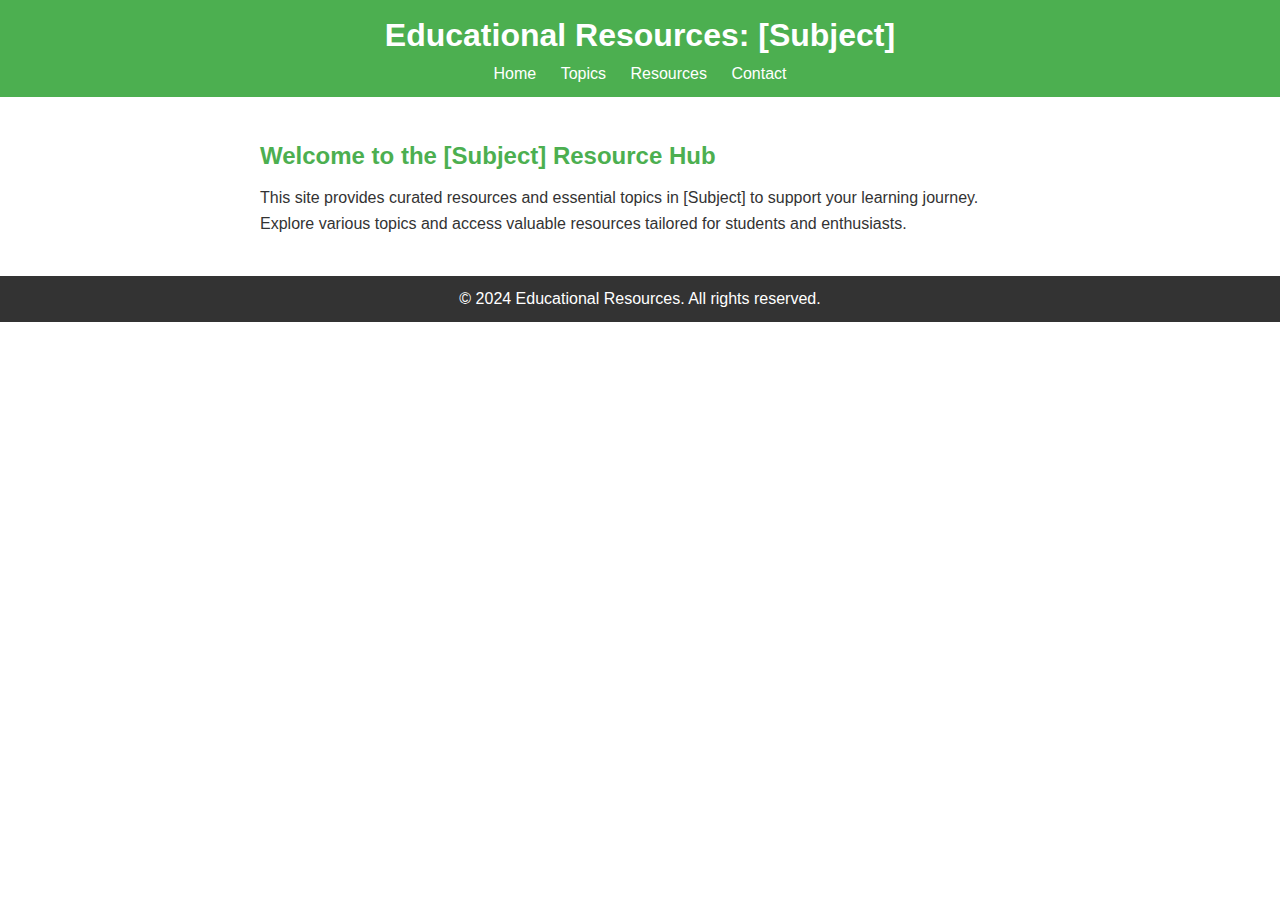
<file: newproject - Copy/html/index.htm>
<!DOCTYPE html>
<html lang="en">
<head>
    <meta charset="UTF-8">
    <meta name="viewport" content="width=device-width, initial-scale=1.0">
    <title>Educational Resources - [Subject]</title>
    <link rel="stylesheet" href="style.css">
</head>
<body>
    <header>
        <h1>Educational Resources: [Subject]</h1>
        <nav>
            <ul>
                <li><a href="index.html">Home</a></li>
                <li><a href="topics.html">Topics</a></li>
                <li><a href="resources.html">Resources</a></li>
                <li><a href="contact.html">Contact</a></li>
            </ul>
        </nav>
    </header>

    <section id="intro">
        <h2>Welcome to the [Subject] Resource Hub</h2>
        <p>This site provides curated resources and essential topics in [Subject] to support your learning journey. Explore various topics and access valuable resources tailored for students and enthusiasts.</p>
    </section>

    <footer>
        <p>&copy; 2024 Educational Resources. All rights reserved.</p>
    </footer>
</body>
</html>
</file>
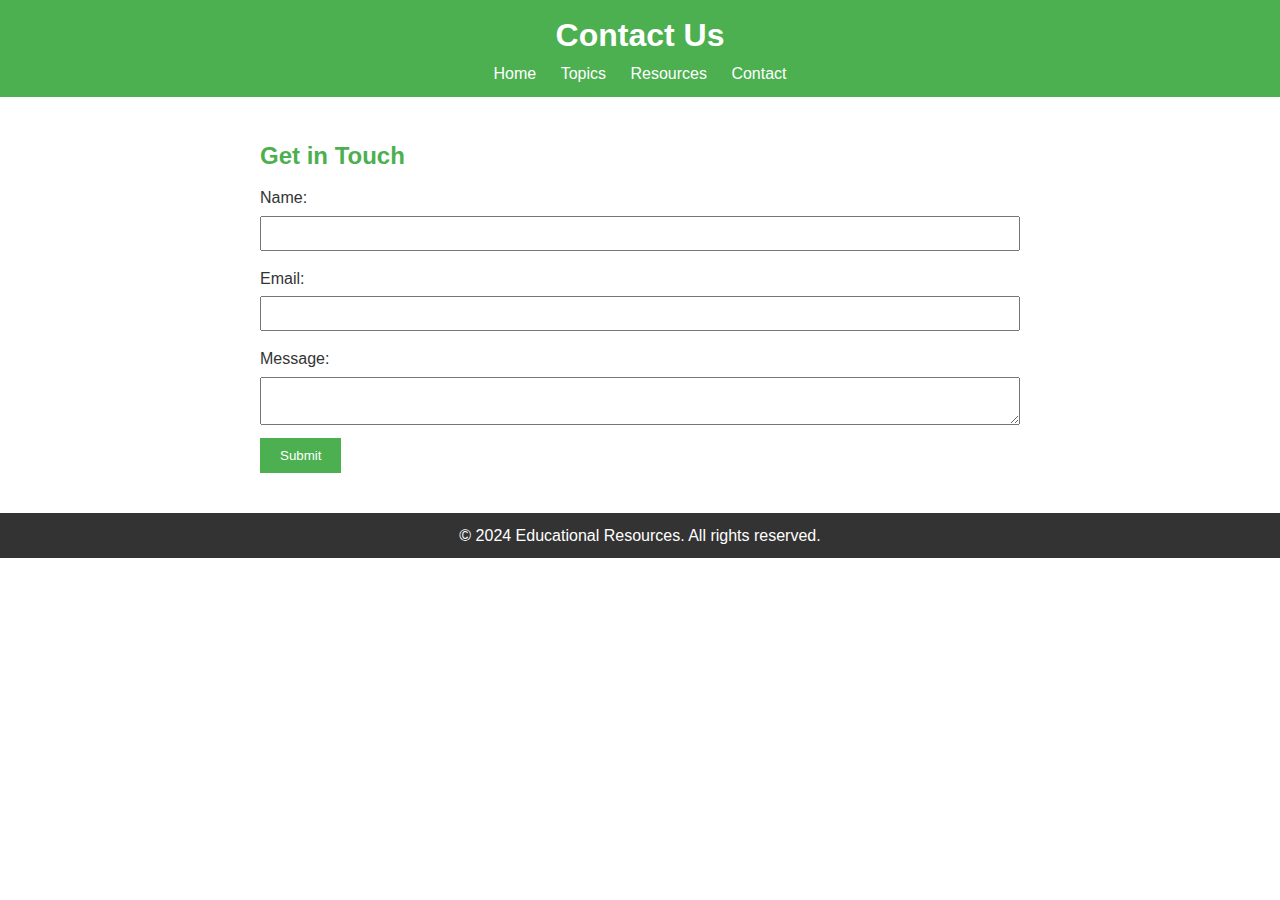
<file: newproject - Copy/html/contact.htm>
<!DOCTYPE html>
<html lang="en">
<head>
    <meta charset="UTF-8">
    <meta name="viewport" content="width=device-width, initial-scale=1.0">
    <title>Contact - Educational Resources</title>
    <link rel="stylesheet" href="style.css">
</head>
<body>
    <header>
        <h1>Contact Us</h1>
        <nav>
            <ul>
                <li><a href="index.html">Home</a></li>
                <li><a href="topics.html">Topics</a></li>
                <li><a href="resources.html">Resources</a></li>
                <li><a href="contact.html">Contact</a></li>
            </ul>
        </nav>
    </header>

    <section id="contact">
        <h2>Get in Touch</h2>
        <form>
            <label for="name">Name:</label>
            <input type="text" id="name" name="name" required>

            <label for="email">Email:</label>
            <input type="email" id="email" name="email" required>

            <label for="message">Message:</label>
            <textarea id="message" name="message" required></textarea>

            <button type="submit">Submit</button>
        </form>
    </section>

    <footer>
        <p>&copy; 2024 Educational Resources. All rights reserved.</p>
    </footer>
</body>
</html>
</file>
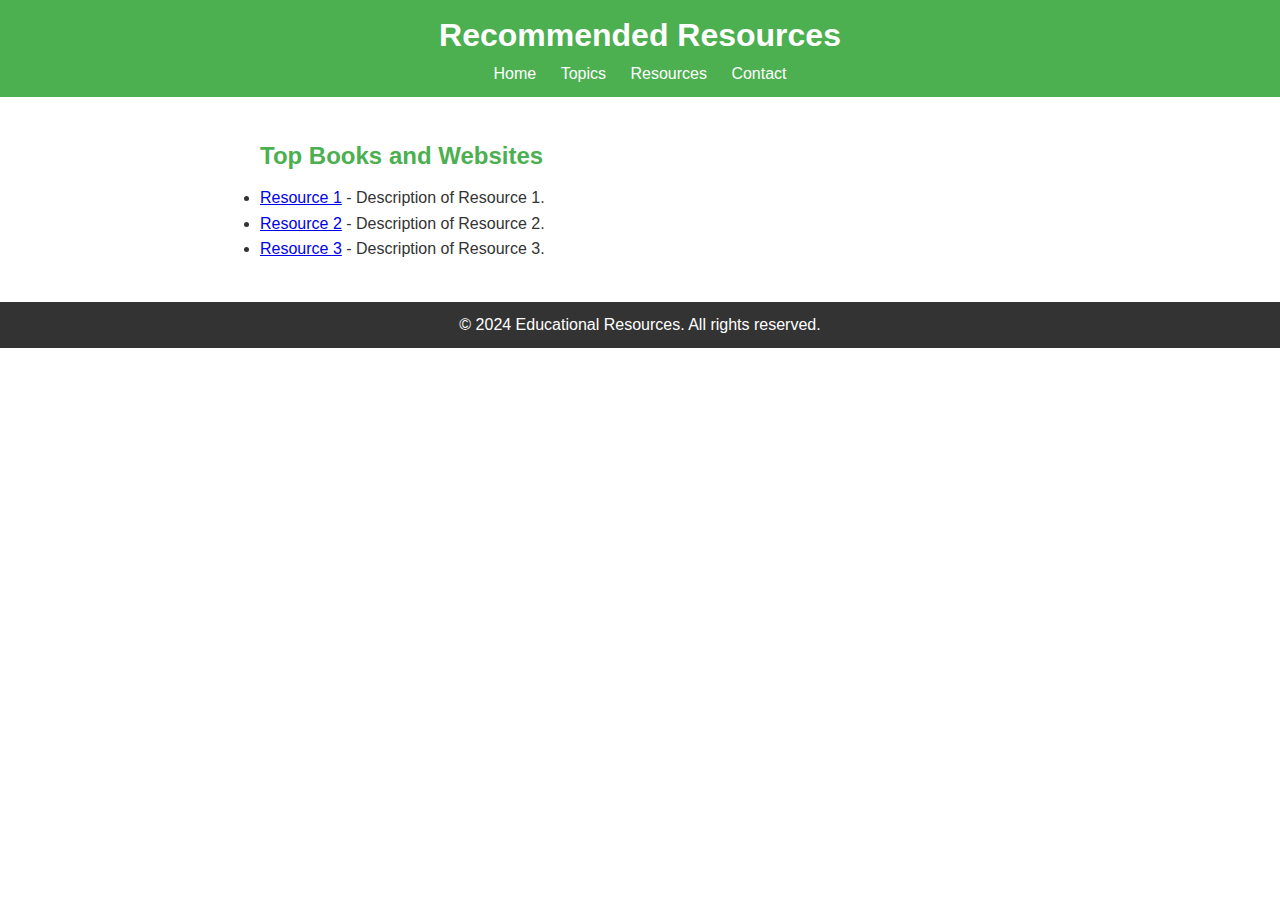
<file: newproject - Copy/html/resources.htm>
<!DOCTYPE html>
<html lang="en">
<head>
    <meta charset="UTF-8">
    <meta name="viewport" content="width=device-width, initial-scale=1.0">
    <title>Resources - Educational Resources</title>
    <link rel="stylesheet" href="style.css">
</head>
<body>
    <header>
        <h1>Recommended Resources</h1>
        <nav>
            <ul>
                <li><a href="index.html">Home</a></li>
                <li><a href="topics.html">Topics</a></li>
                <li><a href="resources.html">Resources</a></li>
                <li><a href="contact.html">Contact</a></li>
            </ul>
        </nav>
    </header>

    <section id="resources">
        <h2>Top Books and Websites</h2>
        <ul>
            <li><a href="https://example.com" target="_blank">Resource 1</a> - Description of Resource 1.</li>
            <li><a href="https://example.com" target="_blank">Resource 2</a> - Description of Resource 2.</li>
            <li><a href="https://example.com" target="_blank">Resource 3</a> - Description of Resource 3.</li>
        </ul>
    </section>

    <footer>
        <p>&copy; 2024 Educational Resources. All rights reserved.</p>
    </footer>
</body>
</html>
</file>
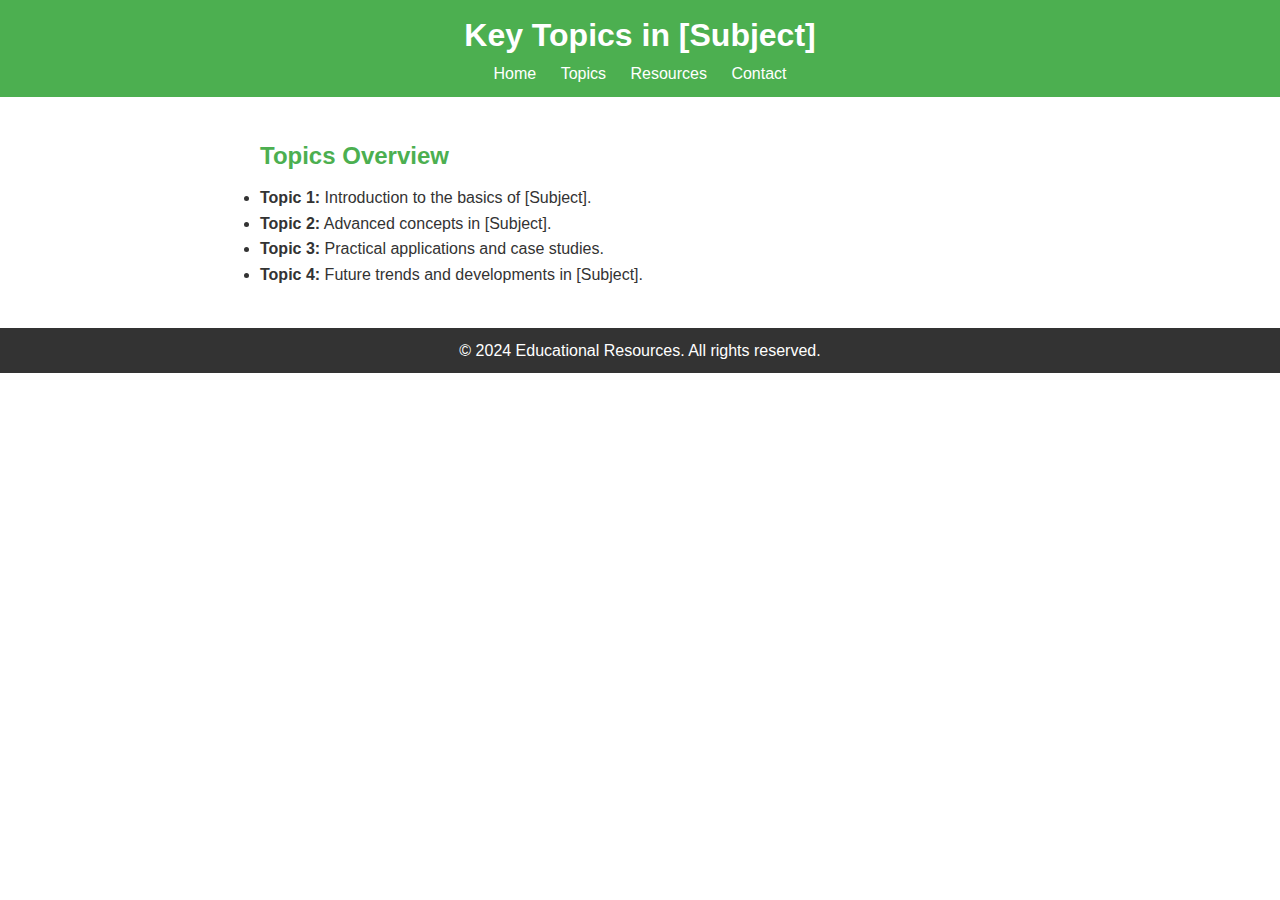
<file: newproject - Copy/html/topics.htm>
<!DOCTYPE html>
<html lang="en">
<head>
    <meta charset="UTF-8">
    <meta name="viewport" content="width=device-width, initial-scale=1.0">
    <title>Topics - Educational Resources</title>
    <link rel="stylesheet" href="style.css">
</head>
<body>
    <header>
        <h1>Key Topics in [Subject]</h1>
        <nav>
            <ul>
                <li><a href="index.html">Home</a></li>
                <li><a href="topics.html">Topics</a></li>
                <li><a href="resources.html">Resources</a></li>
                <li><a href="contact.html">Contact</a></li>
            </ul>
        </nav>
    </header>

    <section id="topics">
        <h2>Topics Overview</h2>
        <ul>
            <li><strong>Topic 1:</strong> Introduction to the basics of [Subject].</li>
            <li><strong>Topic 2:</strong> Advanced concepts in [Subject].</li>
            <li><strong>Topic 3:</strong> Practical applications and case studies.</li>
            <li><strong>Topic 4:</strong> Future trends and developments in [Subject].</li>
        </ul>
    </section>

    <footer>
        <p>&copy; 2024 Educational Resources. All rights reserved.</p>
    </footer>
</body>
</html>
</file>
<file: newproject - Copy/html/style.css>
/* Basic reset */
* {
    margin: 0;
    padding: 0;
    box-sizing: border-box;
}

/* Body and text styles */
body {
    font-family: Arial, sans-serif;
    line-height: 1.6;
    color: #333;
}

header {
    background: #4CAF50;
    color: white;
    padding: 10px;
    text-align: center;
}

header h1 {
    margin: 0;
}

nav ul {
    list-style-type: none;
}

nav ul li {
    display: inline;
    margin: 0 10px;
}

nav ul li a {
    color: white;
    text-decoration: none;
}

section {
    padding: 20px;
    margin: 20px auto;
    max-width: 800px;
}

section h2 {
    color: #4CAF50;
    margin-bottom: 10px;
}

form label {
    display: block;
    margin-top: 10px;
}

form input, form textarea {
    width: 100%;
    padding: 8px;
    margin: 5px 0;
}

form button {
    background-color: #4CAF50;
    color: white;
    border: none;
    padding: 10px 20px;
    cursor: pointer;
}

footer {
    text-align: center;
    background: #333;
    color: #fff;
    padding: 10px;
}
</file>
